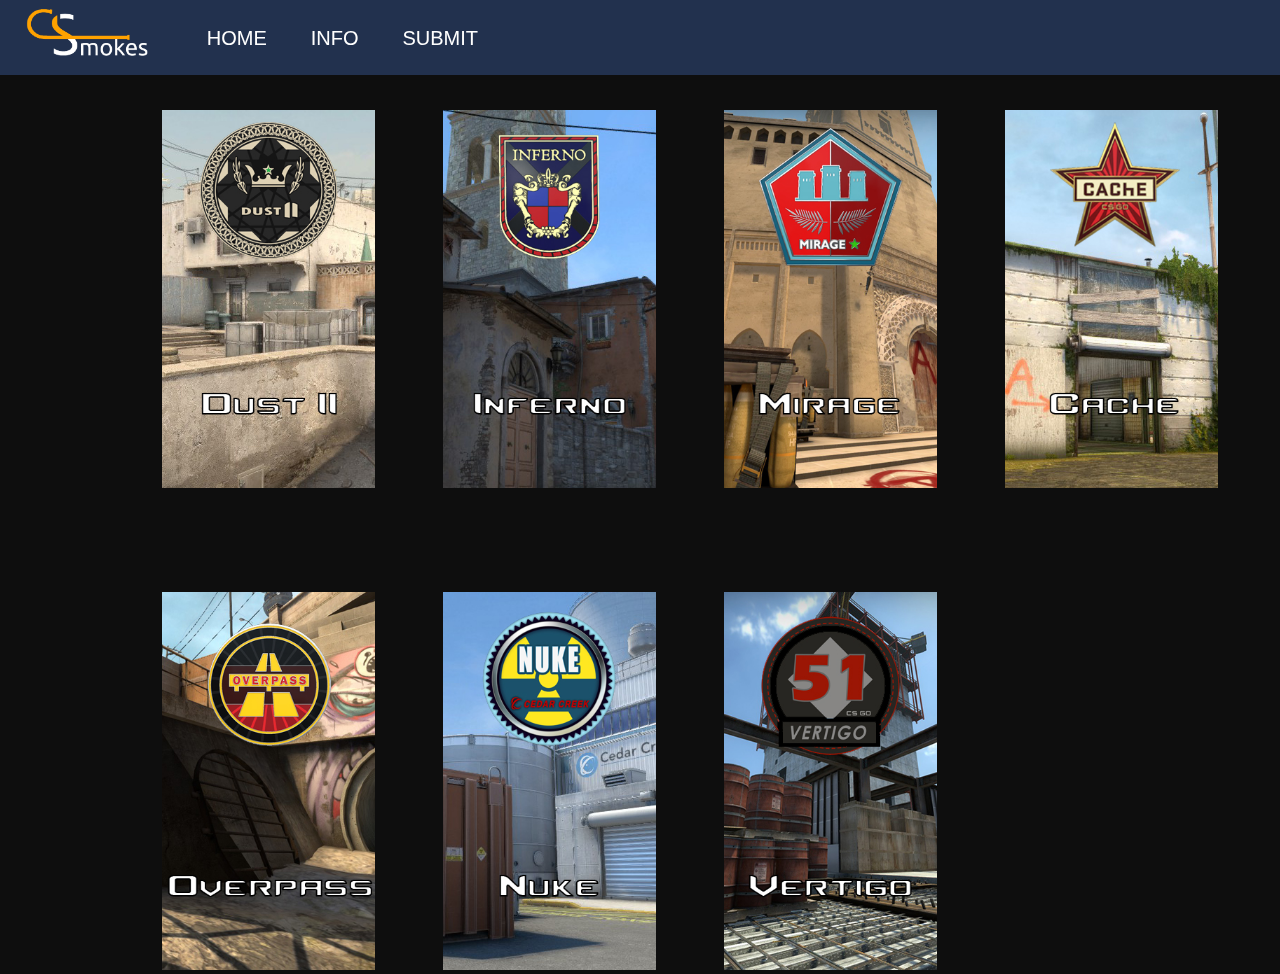
<file: website/example/index.html>
<!DOCTYPE HTML>
<html>
<head>
    <title>CS Smokes</title>
    <link rel="stylesheet" href="styles.css">
    </head>
    <body>
        <header>
        <nav>
            <ul>
                <li class="logo"><a href="index.html">logo</a></li>
                <li><a href="index.html">home</a></li>
                <li><a href="info.html">info</a></li>
                <li><a href="submit.html">submit</a></li>
            </ul>
        </nav>
        </header>
        
        <!-- https://www.image-map.net/
        <img src="images/de_inferno.png" usemap="#image-map">

        <map name="image-map">
            <area target="_self" alt="Smoke" title="Smoke" href="https://www.twitch.tv/trainwreckstv" coords="524,145,18" shape="circle">
            <area target="_self" alt="coffin" title="coffin" href="https://www.twitter.com" coords="619,231,24" shape="circle">
            <area target="_self" alt="long" title="long" href="https://www.reddit.com" coords="717,590,23" shape="circle">
            <area target="_self" alt="short" title="short" href="https://www.netflix.com" coords="712,721,22" shape="circle">
            <area target="_self" alt="long - a site" title="long - a site" href="https://www.twitter.com" coords="893,617,26" shape="circle">
            <area target="_self" alt="balcony" title="balcony" href="https://www.google.com" coords="833,810,20" shape="circle">
            <area target="_self" alt="Long 2" title="Long 2" href="https://www.twitter.com/trainwreckstv" coords="858,563,23" shape="circle">
            <area target="_self" alt="arch" title="arch" href="https://www.twitch.tv/" coords="797,509,18" shape="circle">
        </map>
        -->
        <section class="side">
            <ul>
                <li class="maps"><a id="dust22" href="dust2.html">Dust II</a></li>
                <li class="maps"><a id="inferno2" href="inferno.html">Inferno</a></li>
                <li class="maps"><a id="mirage2" href="mirage.html">Mirage</a></li>
                <li class="maps"><a id="cache2" href="cache.html">Cache</a></li>
                <li class="maps"><a id="overpass2" href="overpass.html">Overpass</a></li>
                <li class="maps"><a id="nuke2" href="nuke.html">Nuke</a></li>
                <li class="maps"><a id="vertigo2" href="vertigo.html">Vertigo</a></li>
            </ul>
        </section>
        <section class="main">
            <ul>
                <li id="dust2"><a href="dust2.html"><img src="images/de_dust2_thumbnail.jpg" alt="dust2" height="378" width="212.8"></a></li>
                <li id="inferno"><a href="inferno.html"><img src="images/de_inferno_thumbnail.jpg" alt="inferno" height="378" width="212.8"></a></li>
                <li id="mirage"><a href="mirage.html"><img src="images/de_mirage_thumbnail.jpg" alt="mirage" height="378" width="212.8"></a></li>
                <li id="cache"><a href="cache.html"><img src="images/de_cache_thumbnail.jpg" alt="cache" height="378" width="212.8"></a></li>
                <li id="overpass"><a href="overpass.html"><img src="images/de_overpass_thumbnail.jpg" alt="overpass" height="378" width="212.8"></a></li>
                <li id="nuke"><a href="nuke.html"><img src="images/de_nuke_thumbnail.jpg" alt="nuke" height="378" width="212.8"></a></li>
                <li id="vertigo"><a href="vertigo.html"><img src="images/de_vertigo_thumbnail.jpg" alt="vertigo" height="378" width="212.8"></a></li>
            </ul>
        </section>


</map>
    </body>
</html>
</file>
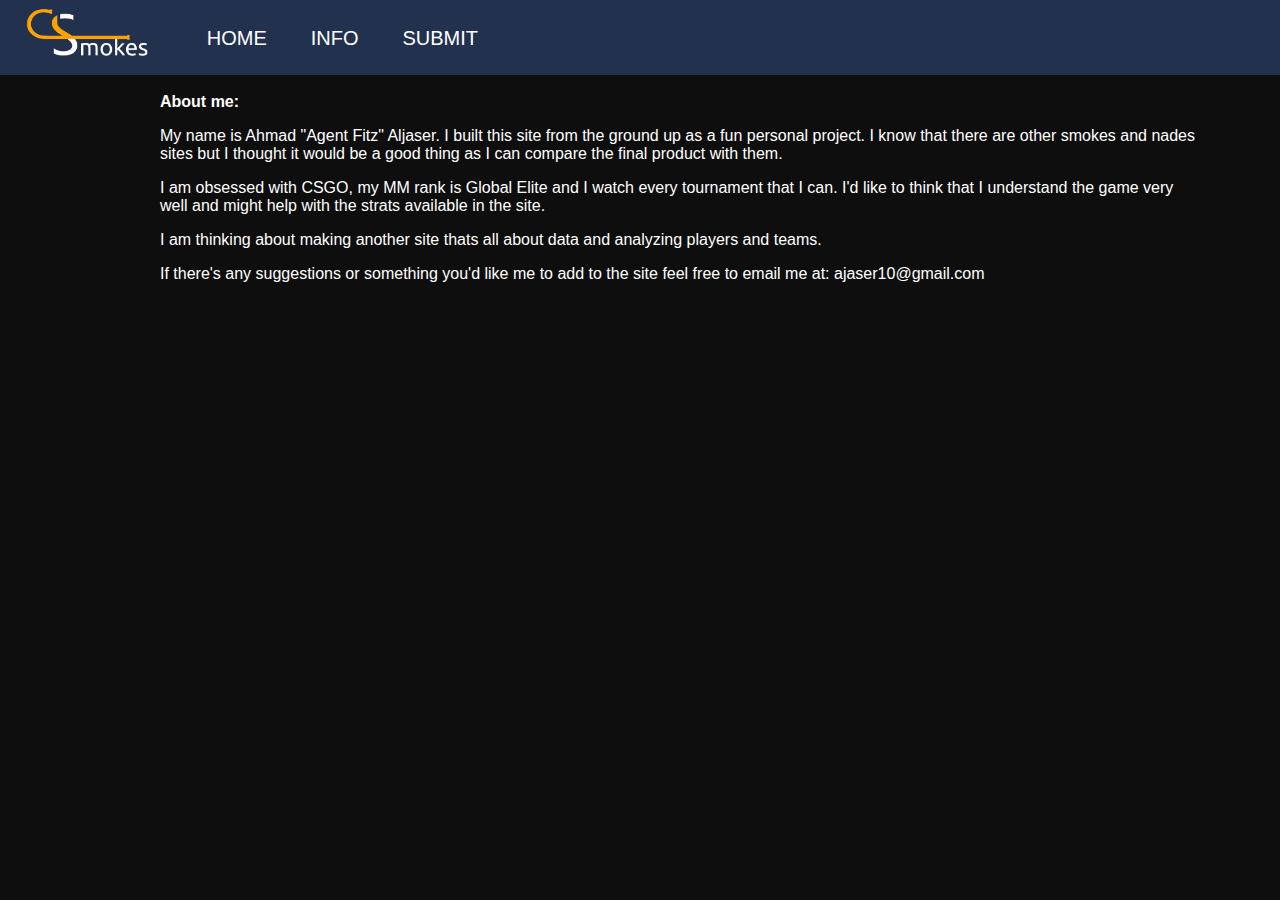
<file: website/example/info.html>
<!DOCTYPE HTML>
<html>
<head>
    <title>CS Smokes</title>
    <link rel="stylesheet" href="styles.css">
    </head>
    <body>
        <header>
        <nav>
            <ul>
                <li class="logo"><a href="index.html">logo</a></li>
                <li><a href="index.html">home</a></li>
                <li><a href="info.html">info</a></li>
                <li><a href="submit.html">submit</a></li>
            </ul>
        </nav>
        </header>
        <section class="side">
            <ul>
                <li class="maps"><a id="dust22" href="dust2.html">Dust II</a></li>
                <li class="maps"><a id="inferno2" href="inferno.html">Inferno</a></li>
                <li class="maps"><a id="mirage2" href="mirage.html">Mirage</a></li>
                <li class="maps"><a id="cache2" href="cache.html">Cache</a></li>
                <li class="maps"><a id="overpass2" href="overpass.html">Overpass</a></li>
                <li class="maps"><a id="nuke2" href="nuke.html">Nuke</a></li>
                <li class="maps"><a id="vertigo2" href="vertigo.html">Vertigo</a></li>
            </ul>
        </section>
        <section>
            <div id="about">
                <p class="aboutme"><strong>About me:</strong></p>
                <p class="para">My name is Ahmad "Agent Fitz" Aljaser. I built this site from the ground up as a fun personal project. I know that there are other smokes and nades sites but I thought it would be a good thing as I can compare the final product with them.</p>
                <p class="para">I am obsessed with CSGO, my MM rank is Global Elite and I watch every tournament that I can. I'd like to think that I understand the game very well and might help with the strats available in the site.</p>
                <p class="para">I am thinking about making another site thats all about data and analyzing players and teams.</p>
                <p class="para">If there's any suggestions or something you'd like me to add to the site feel free to email me at: <a href="mailto:ajaser10@gmail.com">ajaser10@gmail.com</a></a></p>
            </div>
        </section>
    </body>
</html>
</file>
<file: website/example/styles.css>
body {
    background-color: #0e0e0e;
    font-family: "Roboto",sans-serif;
    color: white;
    margin: 0;
    padding: 0;
}

/* HEADER */
header {
    background: #22314e;
    height: 75px;
    text-align: left;
    font-size: 20px;
    position: fixed;
    top: 0;
    width: 100%
}

header a {
    text-decoration: none;
    text-transform: uppercase;
    color: white;
    padding-top: 27px;
}

header .logo a {
    background-image: url("images/LOGO2.png");
    background-size: 100%;
    background-repeat: no-repeat;
    background-position: center;
    display: inline-block;
    height: 40px;
    width: 150px;
    position: relative;
    text-indent: -700000px;
}

nav ul {
    margin: 0;
    padding: 0;
    list-style-type: none;
}

nav li {
    display: inline-block;
    margin-right: 2%;
    margin-left: 1%;
}

/* SECTION SIDE */
.side {
    float: left;
    width: 8%;
    height: 100%;
    background: #19233a;
    z-index: 1;
    top: 1;
    overflow: hidden;
    left: 1;
    position: fixed;
    font-family: "Roboto",sans-serif;
    margin-top: 3.1%;
}

.side ul {
    list-style-type: none;
    margin: 0;
    padding: 0;
}

.side li {
    padding: 20px 0 20px 0;
}

#dust22 {
    color: #ffa200;
    padding: 12% 34% 12% 33%;
}

#inferno2 {
    color: #ffa200;
    padding: 12% 34% 12% 33%;
}

#mirage2 {
    color: #ffa200;
    padding: 12% 34% 12% 33%;
}

#cache2 {
    color: #ffa200;
    padding: 12% 35% 12% 33%;
}

#overpass2 {
    color: #ffa200;
    padding: 12% 34% 12% 27%;
}

#nuke2 {
    color: #ffa200;
    padding: 12% 41% 12% 37%;
}

#vertigo2 {
    color: #ffa200;
    padding: 12% 34% 12% 33%;
}

.maps a:hover {
    background-color: #212e4b;
    border: 1px solid black;
}

/** Smokes Info **/
.smokesinfo {
    float: left;
    width: 10%;
    height: 100%;
    background: rgb(36, 36, 36);
    z-index: 1;
    top: 1;
    overflow: hidden;
    left: 1;
    position: fixed;
    font-family: "Roboto",sans-serif;
    margin-top: 3.1%;
    margin-left: 8%;
}

.smokesinfo ul {
    list-style-type: none;
    margin: 0;
    padding: 0;
}

.smokesinfo li {
    padding: 20px 0 13px 20px;
}

.smokesinfo a {
    color: rgb(207, 207, 207);
}

#d2tinfo {
    padding-left: 10px;
    color: wheat;
}

#sitesinfo {
    text-align: center;
    padding-left: 0;
    color: tomato;
}

/** TOOLBAR 
.toolbar {
    float: left;
    width: 215px;
    height: 30px;
    background: #101624;
    z-index: 1;
    top: 1;
    overflow: hidden;
    left: 1;
    position: fixed;
    font-family: "Roboto",sans-serif;
    margin-top: 75px;
    margin-left: 8%;
}

.toolbar ul {
    list-style-type: none;
    margin: 0;
    padding: 0;
    text-align: left;
}

.toolbar li {
    display: inline-block;
    padding: 5px 0 0 0;
}

.mapsymbol a {
    color: white;
    padding: 5px 15px 5px 15px;
}

.toolbar a:hover {
    background-color: #212e4b;
    border: 1px solid black;
}
**/
/* SECTION MAIN */
.main {
    background: #0E0E0E;
    float: left;
    height: 100%;
    width: 90%;
    margin-top: 10px;
    margin-left: 8%;
}

section a {
    text-decoration: none;
    color: white;
}

.main ul {
    list-style-type: none;
    margin: 0;
    padding: 0 0 0 30px;
    text-transform: uppercase;
    line-break: auto;
}

.main li {
    display: inline-block;
    padding-left: 30px;
    color: white;
    padding-top: 100px;
    padding-right: 3%;
}

#dust2 a {
    height: 540px;
    width: 304px;
    background-repeat: no-repeat;
}

#inferno a {
    height: 540px;
    width: 304px;
    background-repeat: no-repeat;
}

#mirage a {
    height: 540px;
    width: 304px;
    background-repeat: no-repeat;
    text-indent: -70000000px;
}

#cache a {
    height: 540px;
    width: 304px;
    background-repeat: no-repeat;
    text-indent: -70000000px;
}

#overpass a {
    height: 540px;
    width: 304px;
    background-repeat: no-repeat;
    text-indent: -70000000px;
}

#nuke a {
    height: 540px;
    width: 304px;
    background-repeat: no-repeat;
    text-indent: -70000000px;
}

#vertigo a {
    height: 540px;
    width: 304px;
    background-repeat: no-repeat;
    text-indent: -70000000px;
}

/** INFO **/
section #about {
    font-family: Arial, Helvetica, sans-serif;
    background: #0E0E0E;
    float: left;
    height: 100%;
    width: 90%;
    margin-top: 6%;
    margin-left: 8%;
}

#about .aboutme {
    padding-left: 5%;
}

#about .para {
    padding-left: 5%;
    padding-right: 5%;
}

/** MEDIA CONTROL **/ 
@media screen and (max-width: 1515px) {
    .side {
        width: 0;
        height: 0;
    }
    .side li {
        display: none;
    }
}

/** MAPS **/ 
.mapsite {
    background: #0E0E0E;
    float: left;
    height: 100%;
    width: 90%;
    margin-top: 10px;
    margin-left: 8%;
}

#websites {
    text-align: center;
    margin-top: 5%;
}

#websites p {
    text-align: center;
}

#websites div {
    padding-bottom: 5%;
}
</file>
